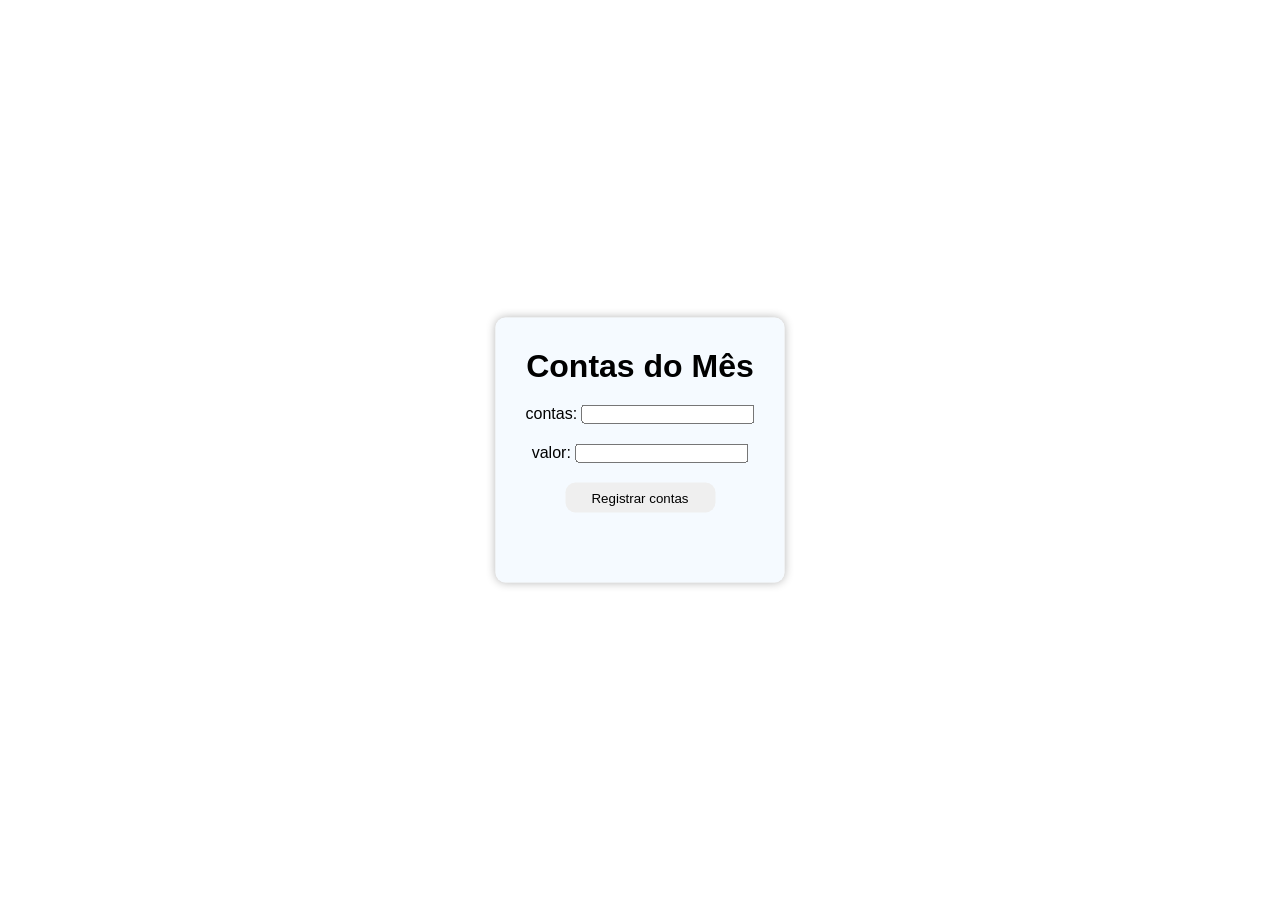
<file: index.html>
<!DOCTYPE html>
<html lang="pt-br">

<head>
    <meta charset="UTF-8">
    <meta name="viewport" content="width=device-width, initial-scale=1.0">
    <title>Document</title>
    <link rel="stylesheet" href="style.css">
    <link href="https://api.fontshare.com/v2/css?f[]=chillax@600&display=swap" rel="stylesheet">
    
</head>


<body>

    <div class="container">

   

    <form>
          <h1>Contas do Mês</h1>
        <label>contas:
            <input type="text" id="contas" required>
        </label>

        <label>valor:
            <input type="number" min="0" step="0.01" id="valor" required>
        </label>

        <input type="submit" value="Registrar contas" id="botao">

        <pre id="resposta1"></pre>
        <pre id="resposta2"></pre>


    </form>
   
    

</div>

</body><script src="script.js"></script>


</html>
</file>
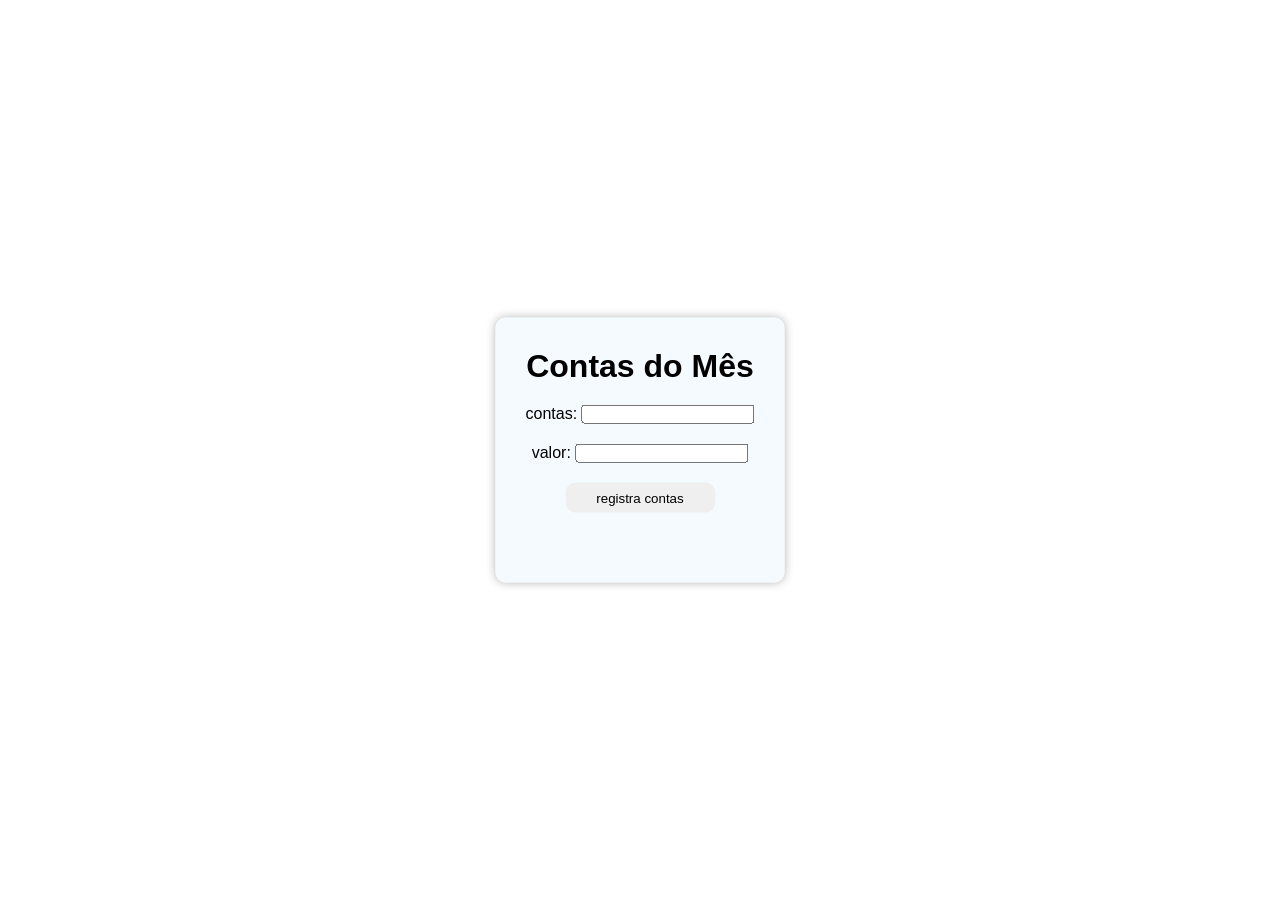
<file: Contas do Mês/index.html>
<!DOCTYPE html>
<html lang="pt-br">

<head>
    <meta charset="UTF-8">
    <meta name="viewport" content="width=device-width, initial-scale=1.0">
    <title>Document</title>
    <link rel="stylesheet" href="style.css">
    <link href="https://api.fontshare.com/v2/css?f[]=chillax@600&display=swap" rel="stylesheet">
    
</head>


<body>

    <div class="container">

   

    <form>
          <h1>Contas do Mês</h1>
        <label>contas:
            <input type="text" id="contas" required>
        </label>

        <label>valor:
            <input type="number" min="0" step="0.01" id="valor" required>
        </label>

        <input type="submit" value="registra contas" id="botao">

        <pre id="resposta1"></pre>
        <pre id="resposta2"></pre>


    </form>
    

</div>

</body><script src="script.js"></script>


</html>
</file>
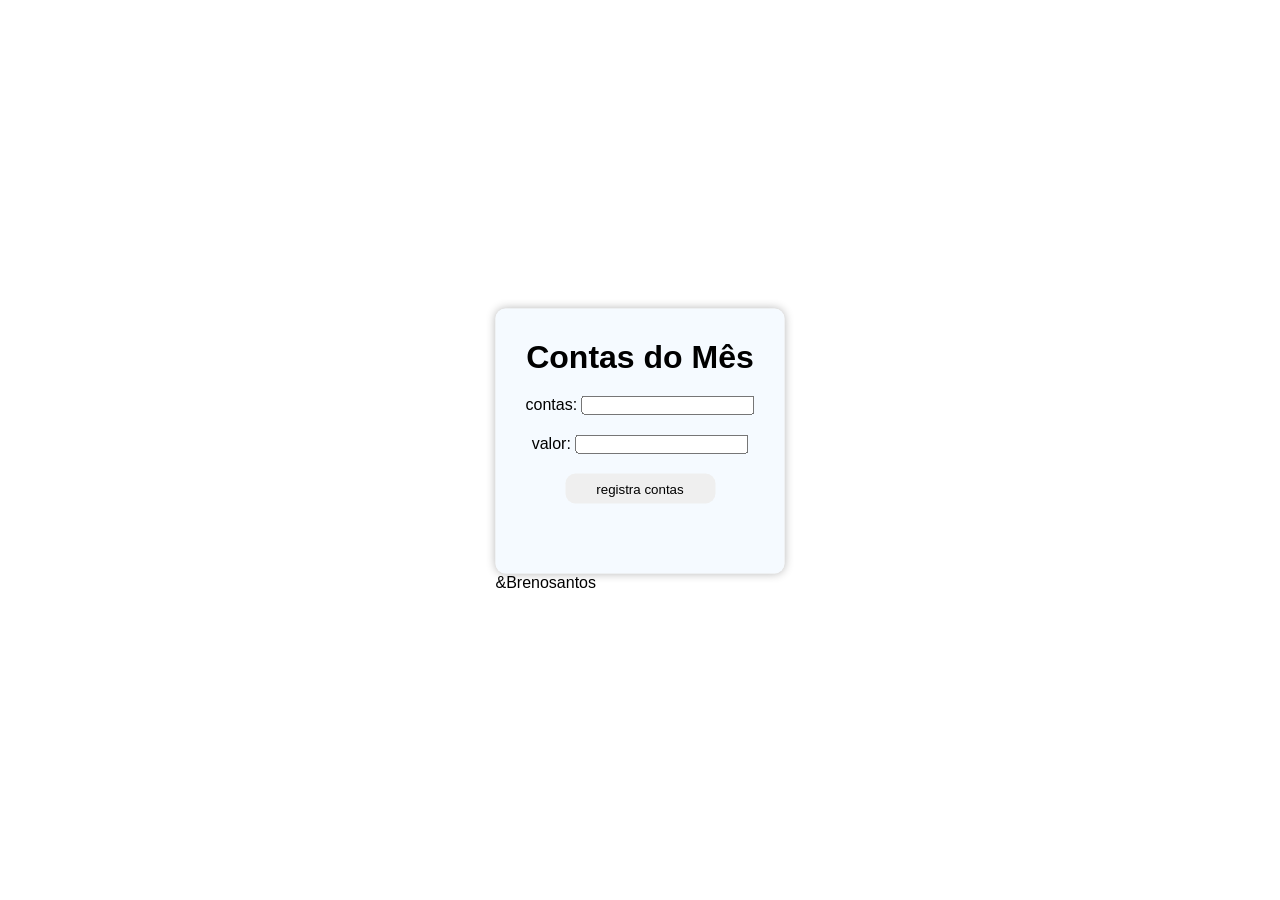
<file: Contas do Mês/docs/index.html>
<!DOCTYPE html>
<html lang="pt-br">

<head>
    <meta charset="UTF-8">
    <meta name="viewport" content="width=device-width, initial-scale=1.0">
    <title>Document</title>
    <link rel="stylesheet" href="style.css">
    <link href="https://api.fontshare.com/v2/css?f[]=chillax@600&display=swap" rel="stylesheet">
    
</head>


<body>

    <div class="container">

   

    <form>
          <h1>Contas do Mês</h1>
        <label>contas:
            <input type="text" id="contas" required>
        </label>

        <label>valor:
            <input type="number" min="0" step="0.01" id="valor" required>
        </label>

        <input type="submit" value="registra contas" id="botao">

        <pre id="resposta1"></pre>
        <pre id="resposta2"></pre>


    </form>
    <p>&Brenosantos</p>
    

</div>

</body><script src="script.js"></script>


</html>
</file>
<file: style.css>
*{margin: 0;
padding: 0;
box-sizing: border-box;
font-family: 'Chillax', sans-serif;
}

body{
  background-image: url(https://www.tenda.com/blog/wp-content/uploads/2021/09/O-que-sao-despesas-fixas.jpg);
  background-repeat: no-repeat;
  background-size: cover;
  
;
 
}


/* Centraliza a div que contém o formulário */
.container {
  position: fixed;
  top: 50%;
  left: 50%;
  transform: translate(-50%, -50%);
}


form{
  
  display:flex ;
  flex-direction: column;
  justify-content: center;
  align-items: center;
  gap: 20px;
  padding: 30px;
  background-color: rgba(240, 248, 255, 0.681);
  border-radius: 10px;
  box-shadow: 0 0 10px rgba(0,0,0,0.3);
  
}

#botao{
    width: 150px;
    height: 30px;
    border-radius: 10px;
    border: none;
    transition: all 0.3s ease-in-out;
}

#botao:hover{
    transform: scale(1.1);
    background: #6b6a6a;
}

pre{

    color: brown;
}

@media (max-width: 768px) {
  body {
    background-size: cover;
    background-position: center center;
    background-attachment: scroll; /* melhor para celular */
    height: 100vh;
  }

  h1{font-size: 22px;}
}
</file>
<file: Contas do Mês/style.css>
*{margin: 0;
padding: 0;
box-sizing: border-box;
font-family: 'Chillax', sans-serif;
}

body{
  background-image: url(https://www.tenda.com/blog/wp-content/uploads/2021/09/O-que-sao-despesas-fixas.jpg);
  background-repeat: no-repeat;
  background-size: cover;
  
;
 
}


/* Centraliza a div que contém o formulário */
.container {
  position: fixed;
  top: 50%;
  left: 50%;
  transform: translate(-50%, -50%);
}


form{
  
  display:flex ;
  flex-direction: column;
  justify-content: center;
  align-items: center;
  gap: 20px;
  padding: 30px;
  background-color: rgba(240, 248, 255, 0.681);
  border-radius: 10px;
  box-shadow: 0 0 10px rgba(0,0,0,0.3);
  
}

#botao{
    width: 150px;
    height: 30px;
    border-radius: 10px;
    border: none;
    transition: all 0.3s ease-in-out;
}

#botao:hover{
    transform: scale(1.1);
    background: #6b6a6a;
}

pre{

    color: brown;
}

@media (max-width: 768px) {
  body {
    background-size: cover;
    background-position: center center;
    background-attachment: scroll; /* melhor para celular */
    height: 100vh;
  }

  h1{font-size: 22px;}
}
</file>
<file: Contas do Mês/docs/style.css>
*{margin: 0;
padding: 0;
box-sizing: border-box;
font-family: 'Chillax', sans-serif;
}

body{
  background-image: url(https://www.tenda.com/blog/wp-content/uploads/2021/09/O-que-sao-despesas-fixas.jpg);
  background-repeat: no-repeat;
  background-size: cover;
  
;
 
}


/* Centraliza a div que contém o formulário */
.container {
  position: fixed;
  top: 50%;
  left: 50%;
  transform: translate(-50%, -50%);
}


form{
  
  display:flex ;
  flex-direction: column;
  justify-content: center;
  align-items: center;
  gap: 20px;
  padding: 30px;
  background-color: rgba(240, 248, 255, 0.681);
  border-radius: 10px;
  box-shadow: 0 0 10px rgba(0,0,0,0.3);
  
}

#botao{
    width: 150px;
    height: 30px;
    border-radius: 10px;
    border: none;
    transition: all 0.3s ease-in-out;
}

#botao:hover{
    transform: scale(1.1);
    background: #6b6a6a;
}

pre{

    color: brown;
}

@media (max-width: 768px) {
  body {
    background-size: cover;
    background-position: center center;
    background-attachment: scroll; /* melhor para celular */
    height: 100vh;
  }

  h1{font-size: 22px;}
}
</file>
